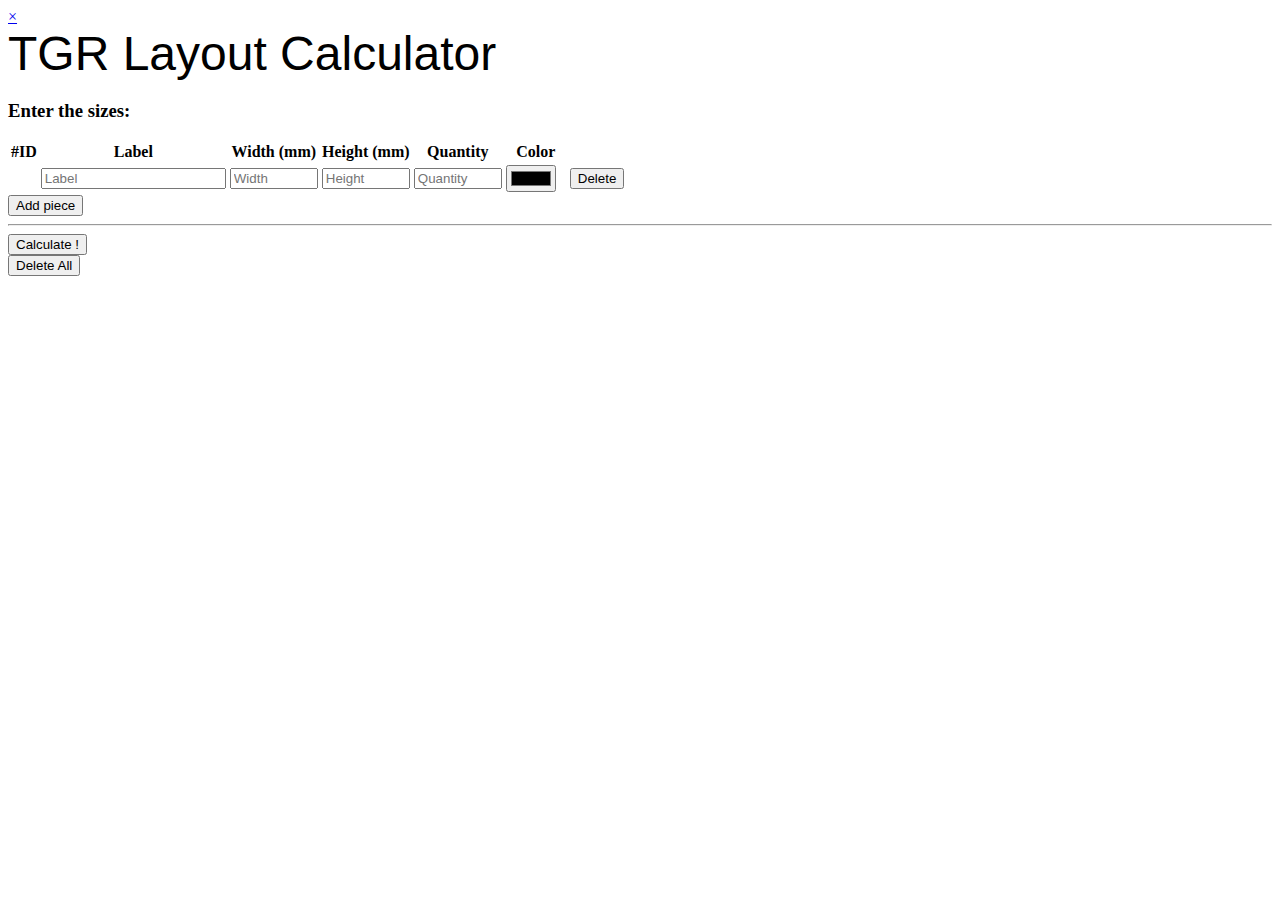
<file: src/main/resources/templates/index.html>
<!DOCTYPE HTML>
<html xmlns:th="http://www.thymeleaf.org">
<head th:replace="common/header :: common-header" />

<body>
	<div th:replace="common/header :: navbar" />


	<div class="container" id="myContainer">
	
		<!-- flash box begin -->
		<div th:if="${flashMessage}" th:classappend="${flashClass}" class="alert alert-dismissable fade in">
    		<a href="#" class="close" data-dismiss="alert" aria-label="close">&times;</a>
    		<strong th:text="${flashMessage}"></strong>
  		</div>
  		<!-- flash box end -->
  		
		<span style="font-family: Impact, Charcoal, sans-serif; font-size: 300%;">TGR Layout Calculator</span>
		
		<h3>Enter the sizes:</h3>

		
		<form action="#" th:action="@{/showLayout}" th:object="${rectWrapper}" method="post">
			<table class="table table-hover table-striped">
				<thead>
					<tr>
						<th class="firstColumn">#ID</th>
						<th>Label</th>
						<th>Width (mm)</th>
						<th>Height (mm)</th>
						<th>Quantity</th>
						<th>Color</th>
						<th></th>
					</tr>
				</thead>
	
				<tbody id="myTBody">
				    <tr th:each="rect, stat : *{rectList}" class="myRow">
				    	<td class="firstColumn">
				    		<span th:text="${rect.getId()}"></span>
				    		<input type="hidden" th:field="*{rectList[__${stat.index}__].id}" /> 
				    	</td>
				    	<td>
				    		<div class="input-group">
								<span class="input-group-addon"><i class="fa fa-font" aria-hidden="true"></i></span>
								<input type="text" required="required" class="form-control" placeholder="Label" th:field="*{rectList[__${stat.index}__].label}" />
							</div>
						</td>
						<td>
							<div class="form-group" th:classappend="${#fields.hasErrors('rectList[__${stat.index}__].width')}? 'has-error'">
								<div class="input-group">
									<span class="input-group-addon"><i class="fa fa-arrows-h" aria-hidden="true"></i></span>
									<input style="width: 80px;" type="number" required="required" class="form-control" placeholder="Width" th:field="*{rectList[__${stat.index}__].width}" />
								</div>
								<span th:if="${#fields.hasErrors('rectList[__${stat.index}__].width')}" th:errors="*{rectList[__${stat.index}__].width}" class="control-label"></span>
							</div>
						</td>
						<td>
							<div class="form-group" th:classappend="${#fields.hasErrors('rectList[__${stat.index}__].height')}? 'has-error'">
								<div class="input-group">
									<span class="input-group-addon"><i class="fa fa-arrows-v" aria-hidden="true"></i></span>
									<input style="width: 80px;" type="number" required="required" class="form-control" placeholder="Height" th:field="*{rectList[__${stat.index}__].height}" />
								</div>
								<span th:if="${#fields.hasErrors('rectList[__${stat.index}__].height')}" th:errors="*{rectList[__${stat.index}__].height}" class="control-label"></span>
							</div>
						</td>
						<td>
							<div class="form-group" th:classappend="${#fields.hasErrors('rectList[__${stat.index}__].quantity')}? 'has-error'">
								<div class="input-group">
									<span class="input-group-addon"><i class="fa fa-calculator" aria-hidden="true"></i></span>
									<input style="width: 80px;" type="number" required="required" class="form-control" placeholder="Quantity" th:field="*{rectList[__${stat.index}__].quantity}" />
								</div>
								<span th:if="${#fields.hasErrors('rectList[__${stat.index}__].quantity')}" th:errors="*{rectList[__${stat.index}__].quantity}" class="control-label"></span>
							</div>
						</td>
						<td width="60">
							<input type="color" th:field="*{rectList[__${stat.index}__].color}" />
						</td>
						<td width="90">
							<button class="btn btn-danger btn-sm deleteRow" >
						  		<span class="glyphicon glyphicon-remove-sign"></span> Delete
							</button>
						</td>
				    </tr>
				</tbody>
			</table>

			<button id="addRowButton" class="btn btn-success btn-sm">
				<span class="glyphicon glyphicon-plus-sign"></span> Add piece 
			</button>
	
			<hr />
	
			<button type="submit" class="btn btn-primary btn-lg">
				<i class="fa fa-bolt" aria-hidden="true"></i> Calculate !
			</button>
	
			<div class="divider"></div>

			<button class="btn btn-danger btn-lg" id="deleteAll">
				<span class="glyphicon glyphicon-remove-sign"></span> Delete All
			</button>
		</form>
		<!-- form end -->		
	</div>
	<!-- /.container -->
	
	<div th:replace="common/header :: footer"/>
	<div th:replace="common/header :: body-bottom-scripts" />
</body>
</html>
</file>
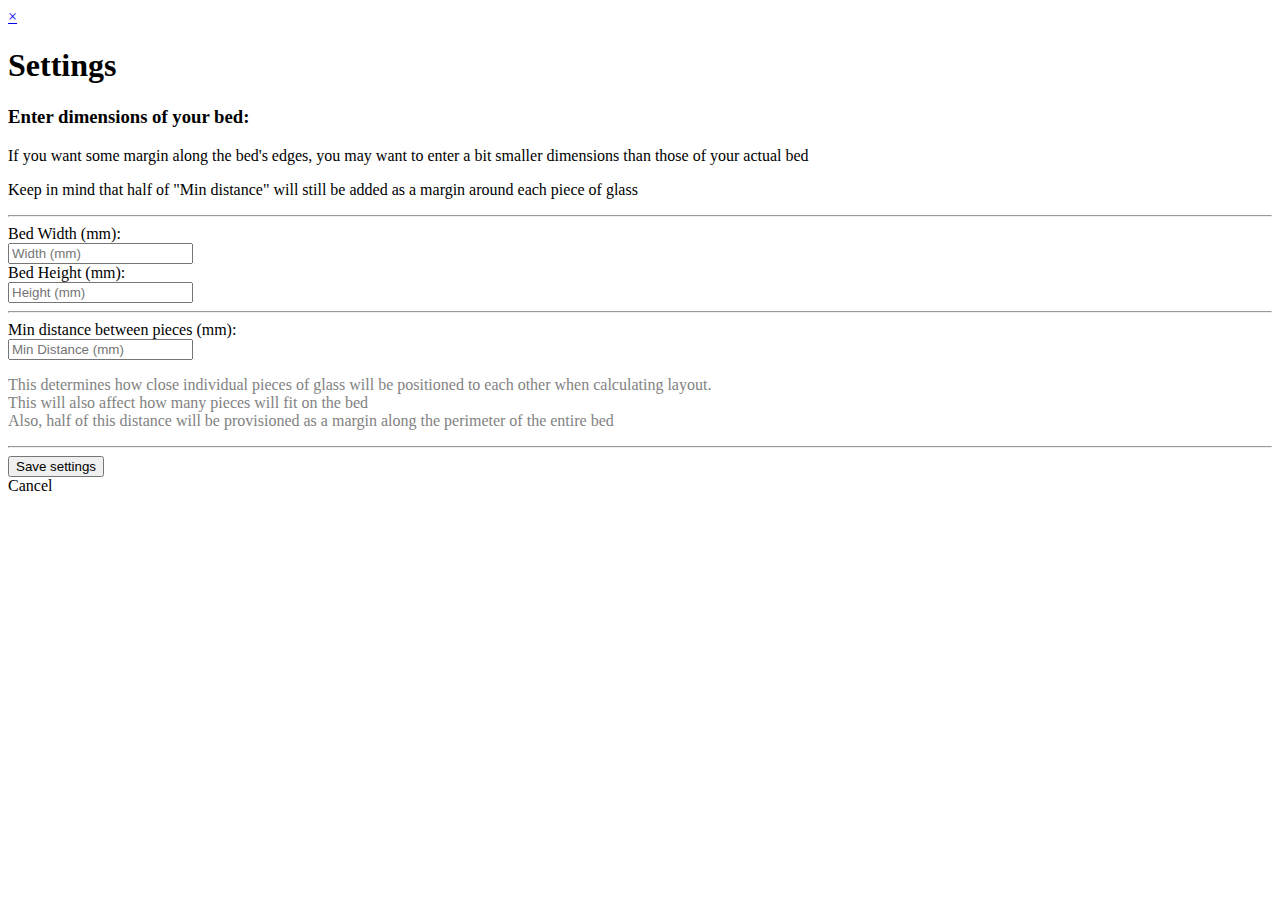
<file: src/main/resources/templates/settings.html>
<!DOCTYPE HTML>
<html xmlns:th="http://www.thymeleaf.org">
<head th:replace="common/header :: common-header" />

<body>
	<div th:replace="common/header :: navbar" />


	<div class="container">
	
		<!-- flash box begin -->
		<div th:if="${flashMessage}" th:classappend="${flashClass}" class="alert alert-dismissable fade in">
    		<a href="#" class="close" data-dismiss="alert" aria-label="close">&times;</a>
    		<strong th:text="${flashMessage}"></strong>
  		</div>
  		<!-- flash box end -->
  		
		<h1>Settings</h1>
		
		<h3>Enter dimensions of your bed:</h3>
		<p>If you want some margin along the bed's edges, you may want to enter a bit smaller dimensions than those of your actual bed</p>
		<p>Keep in mind that half of "Min distance" will still be added as a margin around each piece of glass</p>
	
		<hr />
		
		<form action="#" th:action="@{/saveSettings}" th:object="${formSettings}" method="post">
			<div class="form-group" th:classappend="${#fields.hasErrors('width')}? 'has-error'">
				<label for="width">Bed Width (mm):</label>
				<div class="input-group">
					<span class="input-group-addon"><i class="fa fa-arrows-h" aria-hidden="true"></i></span>
					<input type="number" required="required" class="form-control" placeholder="Width (mm)" th:field="*{width}" />
				</div>
				<span th:if="${#fields.hasErrors('width')}" th:errors="*{width}" class="control-label"></span>
			</div>

			<div class="form-group" th:classappend="${#fields.hasErrors('height')}? 'has-error'">
				<label for="height">Bed Height (mm):</label>
				<div class="input-group">
					<span class="input-group-addon"><i class="fa fa-arrows-v" aria-hidden="true"></i></span>
					<input type="number" required="required" class="form-control" placeholder="Height (mm)" th:field="*{height}" />
				</div>
				<span th:if="${#fields.hasErrors('height')}" th:errors="*{height}" class="control-label"></span>
			</div>
			
			<hr />
			
			<div class="form-group" th:classappend="${#fields.hasErrors('minDistance')}? 'has-error'">
				<label for="minDistance">Min distance between pieces (mm):</label>
				<div class="input-group">
					<span class="input-group-addon"><i class="fa fa-arrows-alt" aria-hidden="true"></i></span>
					<input type="number" required="required" class="form-control" placeholder="Min Distance (mm)" th:field="*{minDistance}" />
				</div>
				<span th:if="${#fields.hasErrors('minDistance')}" th:errors="*{minDistance}" class="control-label"></span>
				<p style="color: #828282">
					This determines how close individual pieces of glass will be positioned to each other when calculating layout.<br />
					This will also affect how many pieces will fit on the bed<br />
					Also, half of this distance will be provisioned as a margin along the perimeter of the entire bed
				</p>
			</div>
			
			<hr />
	
			<button type="submit" class="btn btn-primary btn-lg">
				<i class="fa fa-check"></i> Save settings
			</button>
			
			<div class="divider"></div>

			<a th:href="@{/}" class="btn btn-warning btn-lg">
				<i class="fa fa-times" aria-hidden="true"></i> Cancel
			</a>
		</form>
		<!-- form end -->	
			
	</div>
	<!-- /.container -->
	
	<div th:replace="common/header :: footer"/>
	<div th:replace="common/header :: body-bottom-scripts" />
</body>
</html>
</file>
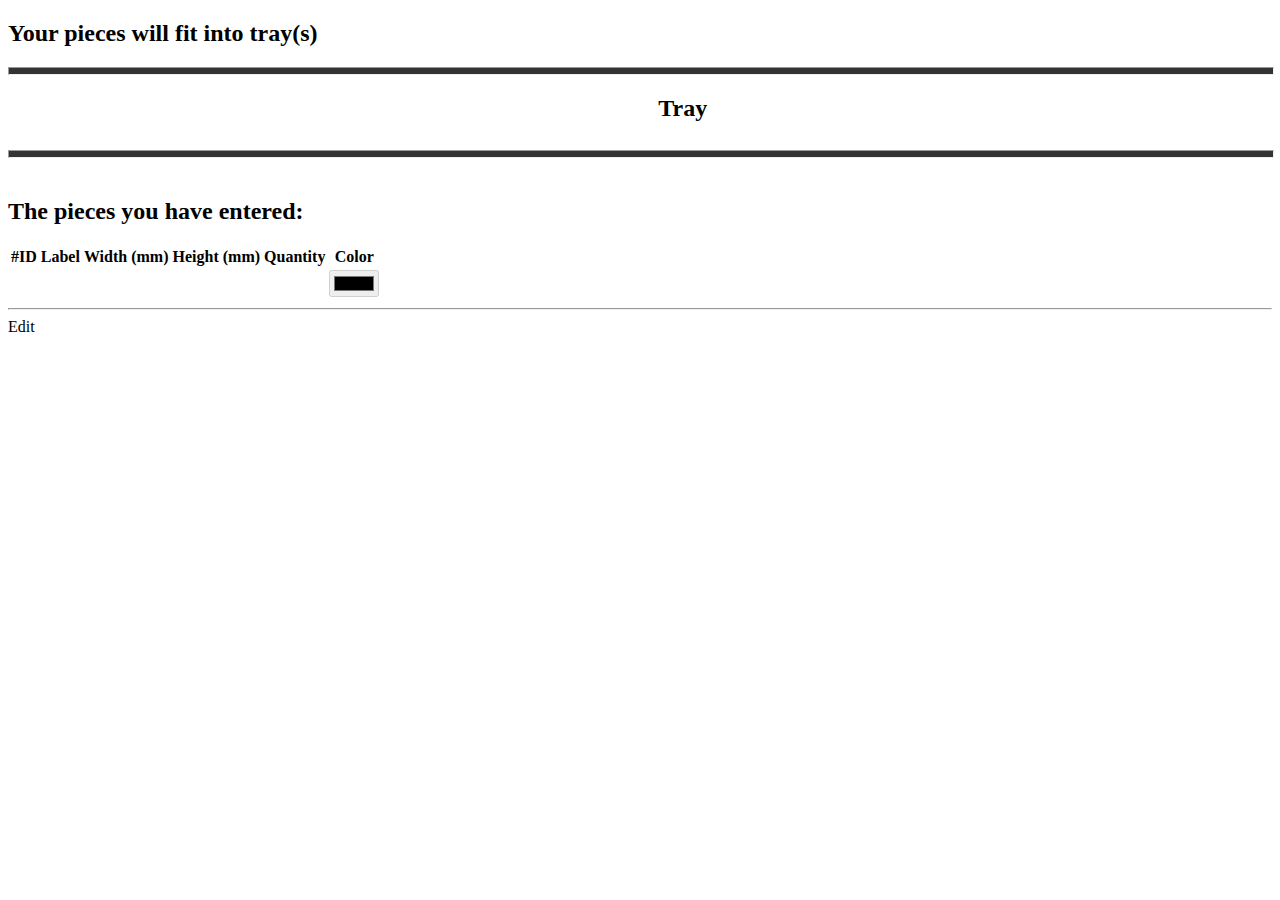
<file: src/main/resources/templates/showLayout.html>
<!DOCTYPE HTML>
<html xmlns:th="http://www.thymeleaf.org">
<head th:replace="common/header :: common-header" />

<body>
	<div th:replace="common/header :: navbar" />


	<div class="container">
	
		<h2><strong>Your pieces will fit into <span th:text="${binCount}" style="color: red;"></span> tray(s)</strong></h2>
		
		<div th:each="i : ${#numbers.sequence(1, binCount)}">
			<hr style="width: 100%; height: 6px; background-color: #333;" />
			
			<h2 style="text-align: center;">
				<img th:src="@{/image/logo3.gif}" style="width: 80px;" />
				<span>Tray <span th:text="'#' + ${i}" style="color: red;"></span></span>
			</h2>
			
			<img class="img-responsive"	th:src="@{'/binimage/' + ${i} + '.png'}" style="max-width: 90%; display: block; margin: auto;"/>
		</div>
		
		<hr style="width: 100%; height: 6px; background-color: #333;" />
		
		
		<h2 style="margin-top: 40px;">The pieces you have entered:</h2>
		
		<table class="table table-hover table-striped">
			<thead>
				<tr>
					<th class="firstColumn">#ID</th>
					<th>Label</th>
					<th>Width (mm)</th>
					<th>Height (mm)</th>
					<th>Quantity</th>
					<th>Color</th>
				</tr>
			</thead>

			<tbody th:object="${rectWrapper}">
			    <tr th:each="rect : *{rectList}">
			    	<td class="firstColumn" th:text="${rect.id}"></td>
			    	<td th:text="${rect.label}"></td>
					<td th:text="${rect.width}"></td>
					<td th:text="${rect.height}"></td>
					<td th:text="${rect.quantity}"></td>
					<td><input type="color" th:value="${rect.color}" disabled="disabled" /></td>
			    </tr>
			</tbody>
		</table>

		<hr />
		
		<a class="btn btn-primary btn-lg" th:href="@{/}"><i class="fa fa-pencil-square-o" aria-hidden="true"></i> Edit</a>
	</div>
	<!-- /.container -->
	
	<div th:replace="common/header :: footer"/>
	<div th:replace="common/header :: body-bottom-scripts" />
</body>
</html>
</file>
